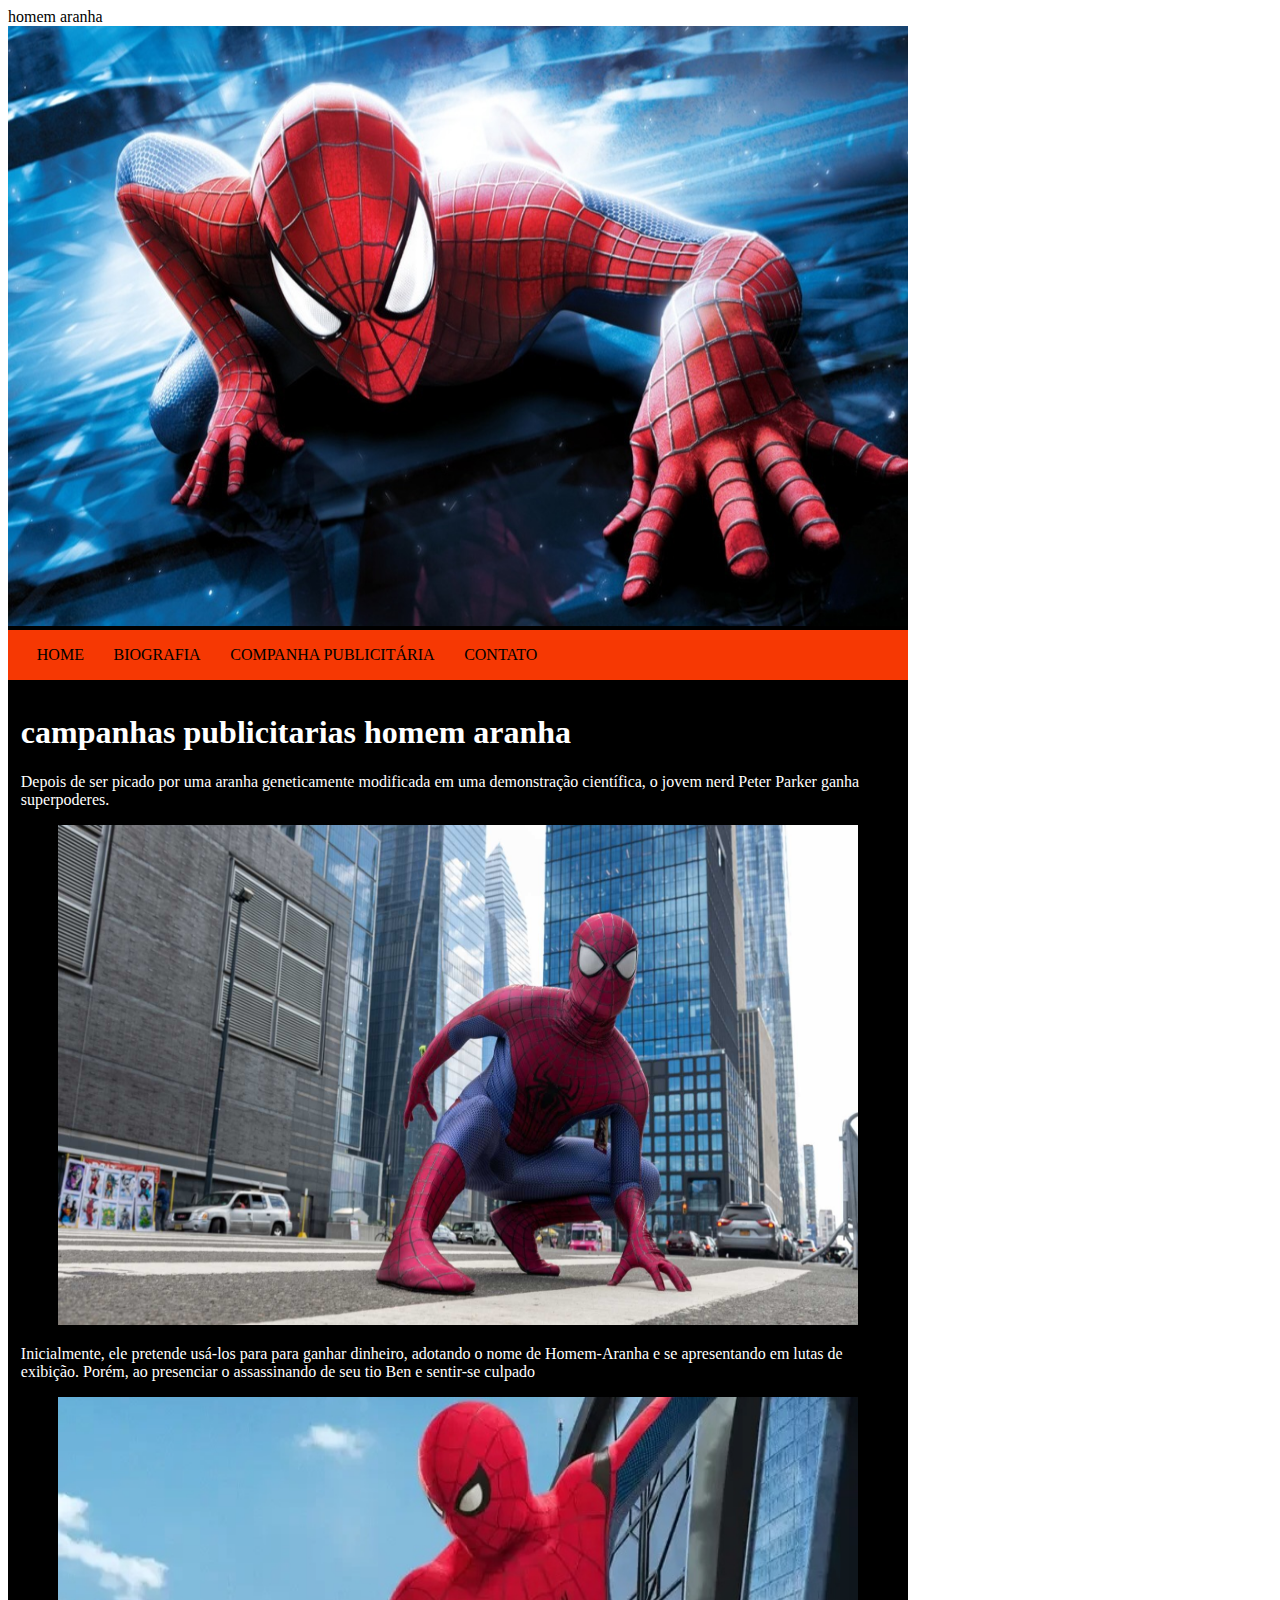
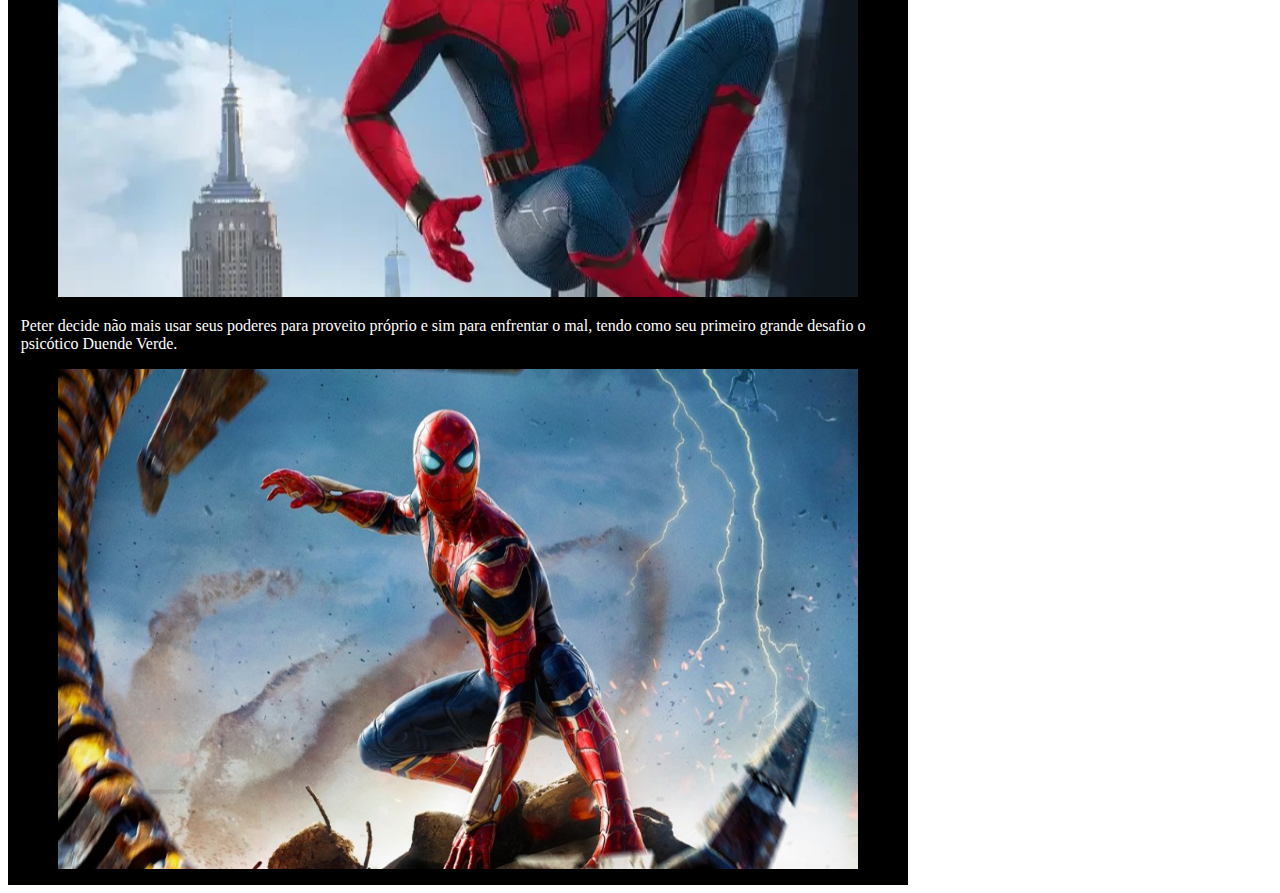
<file: Meu Projeto/pages/campanhaPubli.html>
<!DOCTYPE html>
<html lang="pt-br">
<head>
    <meta charset="UTF-8">
    <meta http-equiv="X-UA-Compatible" content="IE=edge">
    <meta name="viewport" content="width=device-width, initial-scale=1.0">
    <link rel="stylesheet" href="../CSS/style.css"
    <title>homem aranha</title>
</head>
<body>
 <div class="container">
    <!-- aqui será o cabeçalho da página --- aplicando uma imagem> -->
    <header>
        <img src="../img/capa (1).jpg" height="600px" width="900px" alt="a imagem do personagem homem aranha">
    </header>
    <!-- tag de navegação-->
    <nav class="nav">
        <a class="nav-link" href="../index.html">HOME</a>
        <a class="nav-link" href="../pages/BIOGRAFIA.html">BIOGRAFIA</a>
        <a class="nav-link" href="../pages/campanhapubli.html">COMPANHA PUBLICITÁRIA</a>
        <a class="nav-link" href="../pages/contato.html">CONTATO</a>
    </nav>
    <!-- CONTEÚDO PRINCIPAL -MAIN -->
    <main>
        <!-- CAIXA COM CONTEÚDO RELACIONADO,ESSE CONTEÚDO CONTÉM UM TÍTULO E TEXTOS RELACIONADOS -->
        <article>
        <!-- TAG DE TÍTULO -->
        <h1>campanhas publicitarias homem aranha</h1>

        <P>Depois de ser picado por uma aranha geneticamente modificada em uma demonstração científica, o jovem nerd Peter Parker ganha superpoderes.</P>
        <center><img src="../img/foto1 (2).jpg" height="500px" width="800px" alt=""></center>
        <P>Inicialmente, ele pretende usá-los para para ganhar dinheiro, adotando o nome de Homem-Aranha e se apresentando em lutas de exibição. Porém, ao presenciar o assassinando de seu tio Ben e sentir-se culpado</P>
        <center><img src="../img/foto2 (1).jpg" height="500px" width="800px"height="600px" width="900px" alt=""> </center>
        <P>Peter decide não mais usar seus poderes para proveito próprio e sim para enfrentar o mal, tendo como seu primeiro grande desafio o psicótico Duende Verde.</P>
        <center><img src="../img/foto3 (1).jpg" height="500px" width="800px" alt=""></center>
        </article>


    
    </main>
 </div>
</body>
</html>
</file>
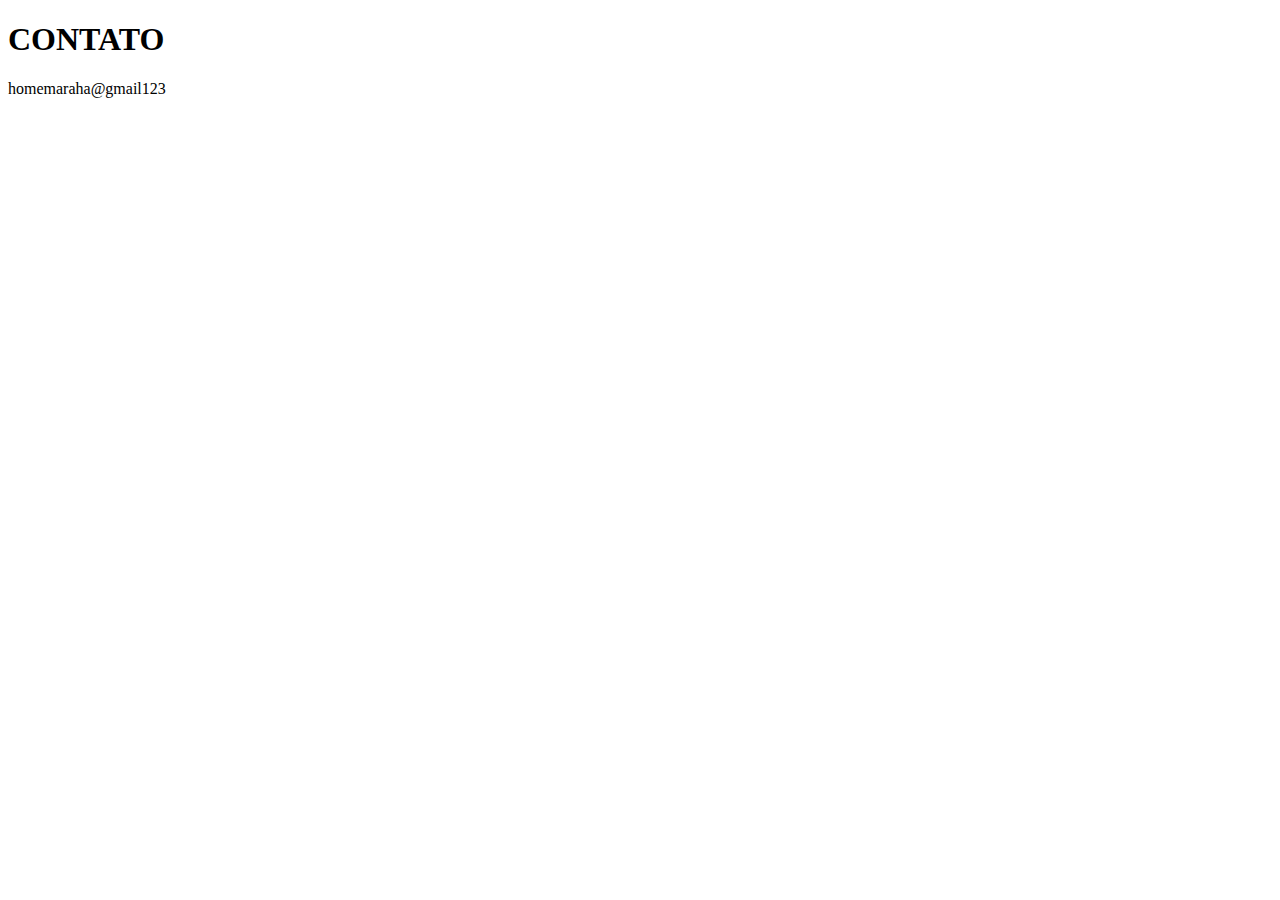
<file: Meu Projeto/pages/contato.html>
<!DOCTYPE html>
<html lang="pt-br">
<head>
    <meta charset="UTF-8">
    <meta http-equiv="X-UA-Compatible" content="IE=edge">
    <meta name="viewport" content="width=device-width, initial-scale=1.0">
    <title>Document</title>
</head>
<body>
    <h1>CONTATO</h1>
    <p>homemaraha@gmail123</p>
  
</body>
</html>
</file>
<file: Meu Projeto/CSS/style.css>
.container {
    background-color:  #000;
    width: 900px;
}

.nav{
    background-color:#f63803;
    padding: 1rem;
}
.nav-link{
    padding: 0.8rem;
    text-decoration: none;
    color: rgb(0, 0, 0);
}
article{
    background: #000;
    padding: 0.8rem;
    color: #fff;
}
footer p{
    color: white;
    text-align: center;
}
</file>
